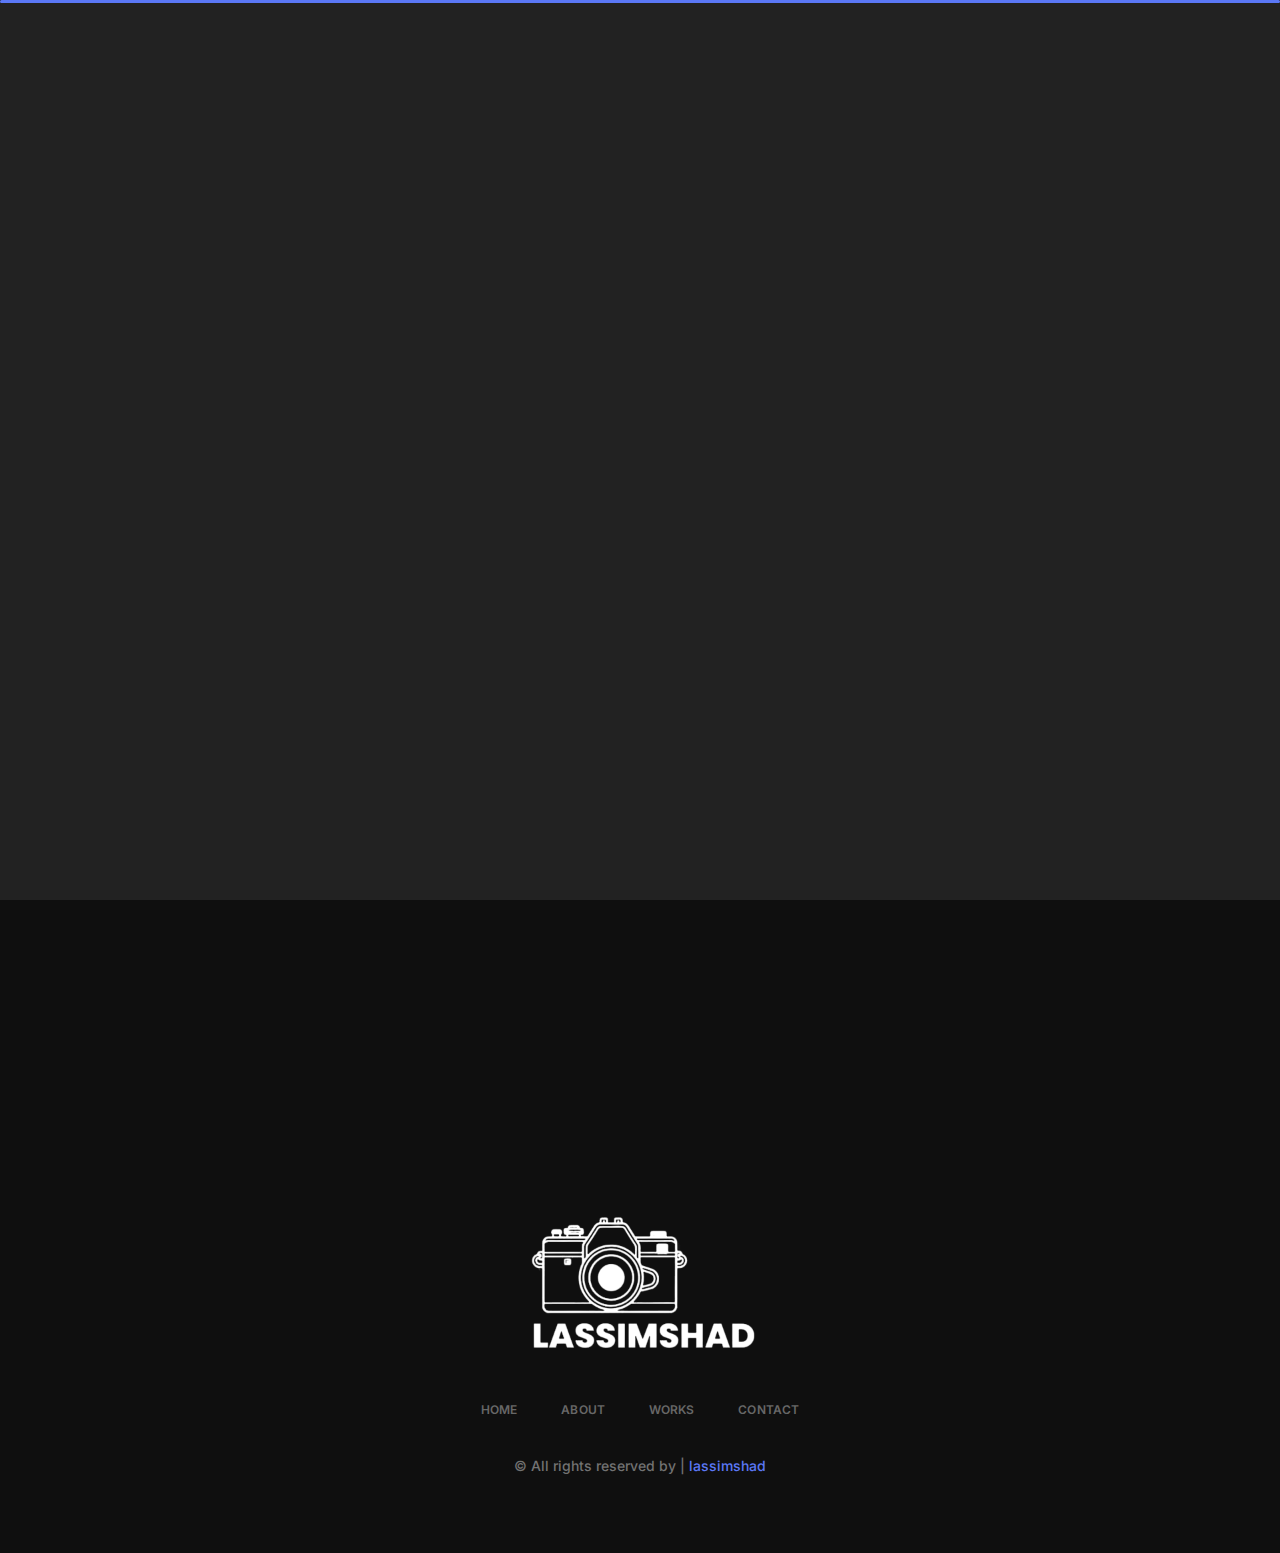
<file: index.html>
<!DOCTYPE html>
<html lang="en">

<head>
    <meta charset="UTF-8">
    <meta http-equiv="X-UA-Compatible" content="IE=edge">
    <meta name="viewport" content="width=device-width, initial-scale=1.0">
    <title>Lassimshad - Personal Portfolio </title>

    <!-- Fonts -->
    <link rel="preconnect" href="https://fonts.googleapis.com/">
    <link rel="preconnect" href="https://fonts.gstatic.com/" crossorigin>
    <link href="https://fonts.googleapis.com/css2?family=Inter:wght@100;200;300;400;500;600;700;800&amp;display=swap" rel="stylesheet">
 
    <!-- icon css  -->
    <link rel="stylesheet" href="assets/css/icon.css">

    <link rel="icon" href="assets/image/black-sign.png">

    <!-- bootstrap css  -->
    
    <link rel="stylesheet" href="assets/css/bootstrap.min.css">

    <!-- aos css  -->
    <link rel="stylesheet" href="assets/css/aos.css">

    <!-- custom css  -->
    <link rel="stylesheet" href="assets/css/style.css">
</head>
<body>

    <main class="main-homepage">

        <!-- Header -->
        <header class="header-area">
            <div class="container">
                <div class="gx-row d-flex align-items-center justify-content-between">
                    <a href="index.html" class="logo">
                        <img src="assets/image/logo.png" alt="Logo">
                    </a>

                    <nav class="navbar">
                        <ul class="menu">
                            <li class="active"><a href="index.html">Home</a></li>
                            <li><a href="about.html">About</a></li>
                            <li><a href="works.html">Works</a></li>
                            <li><a href="contact.html">Contact</a></li>
                        </ul>
                        <a href="contact.html" class="theme-btn">Let's talk</a>
                    </nav>

                    <a href="contact.html" class="theme-btn">Let's talk</a>

                    <div class="show-menu">
                        <span></span>
                        <span></span>
                        <span></span>
                    </div>
                </div>
            </div>
        </header>

        <!-- About -->
        <section class="about-area">
            <div class="container">
                <div class="row">
                    <div class="col-md-6" data-aos="zoom-in">
                        <div class="about-me-box shadow-box">
                            <a class="overlay-link" href="about.html"></a>
                            <img src="assets/images/bg1.png" alt="BG" class="bg-img">
                            <div class="img-box">
                                <img src="assets/image/profile-2.jpeg" alt="About Me">
                            </div>
                            <div class="infos">
                                <h4>A PHOTOGRAPHER & EDITOR</h4>
                                <h1>Lasimshad.</h1>
                                <p>I'm a photographer and editor crafting compelling visual stories with a keen eye for detail and a passion for storytelling.</p>
                                <a href="#" class="about-btn">
                                    <img src="assets/images/icon.svg" alt="Button">
                                </a>
                            </div>
                        </div>
                    </div>

                    <div class="col-md-6">
                        <div class="about-credentials-wrap">
                            

                            <div class="gx-row d-flex gap-24">
                                <div data-aos="zoom-in">
                                    <div class="about-crenditials-box info-box shadow-box h-full">
                                        <a class="overlay-link" href="about.html"></a>
                                        <img src="assets/images/bg1.png" alt="BG" class="bg-img">
                                        <img src="assets/image/white-sign.png" alt="Sign">
                                        <div class="d-flex align-items-center justify-content-between">
                                            <div class="infos">
                                                <h4>more about me</h4>
                                                <h1>Credentials</h1>
                                            </div>
    
                                            <a href="credentials.html" class="about-btn">
                                                <img src="assets/images/icon.svg" alt="Button">
                                            </a>
    
                                        </div>
                                    </div>
                                </div>

                                <div data-aos="zoom-in">
                                    <div class="about-project-box info-box shadow-box h-full">
                                        <a class="overlay-link" href="works.html"></a>
                                        <img src="assets/images/bg1.png" alt="BG" class="bg-img">
                                        <img src="assets/images/gfonts.png" alt="My Works">
                                        <div class="d-flex align-items-center justify-content-between">
                                            <div class="infos">
                                                <h4>SHOWCASE</h4>
                                                <h1>Projects</h1>
                                            </div>
    
                                            <a href="#" class="about-btn">
                                                <img src="assets/images/icon.svg" alt="Button">
                                            </a>
    
                                        </div>
                                    </div>
                                </div>

                            </div>

                            <div data-aos="zoom-in">
                                <div class="banner shadow-box">
                                    <div class="marquee">
                                        <div>
                                          <span>CODE. CREATE. <b>INNOVATE.</b> <img src="assets/images/star1.svg" alt="Star"> INSPIRING THROUGH <b>INNOVATE</b> <img src="assets/images/star1.svg" alt="Star"> TURNING CODE INTO <b>SOLUTIONS</b> <img src="assets/images/star1.svg" alt="Star"> INSPIRING THROUGH <b>TECHNOLOGY</b> <img src="assets/images/star1.svg" alt="Star"> UNLOCKING POTENTIAL WITH CODE <img src="assets/images/star1.svg" alt="Star"> BUILDING THE FUTURE WITH <b>CODE</b> <img src="assets/images/star1.svg" alt="Star"> CRAFTING DIGITAL EXPERIENCE <img src="assets/images/star1.svg" alt="Star"></span>
                                        </div>
                                      </div>
                                </div>

                            </div>
                        </div>
                    </div>
                </div>

                <div class="row mt-24">
                    <div class="col-md-12">
                        <div class="blog-service-profile-wrap d-flex gap-24">
                            <div data-aos="zoom-in">
                                <div class="about-blog-box info-box shadow-box h-full">
                                    <a href="#" class="overlay-link"></a>
                                    <img src="assets/images/bg1.png" alt="BG" class="bg-img">
                                    <img class="branding_img" src="assets/img/blog.png" alt="Branding">
                                    <div class="d-flex align-items-center justify-content-between">
                                        <div class="infos">
                                            <h4>Personal</h4>
                                            <h1>BRANDING</h1>
                                        </div>
    
                                        <a href="#l" class="about-btn">
                                            <img src="assets/images/icon.svg" alt="Button">
                                        </a>
    
                                    </div>
                                </div>
                            </div>

                            <div data-aos="zoom-in" class="flex-1">
                                <div class="about-services-box info-box shadow-box h-full">
                                    <a href="service.html" class="overlay-link"></a>
                                    <img src="assets/images/bg1.png" alt="BG" class="bg-img">
                                    <div class="icon-boxes">
                                        <i class="iconoir-code"></i>
                                        <i class="iconoir-server-connection"></i>
                                        <i class="iconoir-design-pencil"></i>
                                        <i class="iconoir-dev-mode-phone"></i>
                                    </div>
                                    <div class="d-flex align-items-center justify-content-between">
                                        <div class="infos">
                                            <h4>specialization</h4>
                                            <h1>Services Offering</h1>
                                        </div>
    
                                        <a href="service.html" class="about-btn">
                                            <img src="assets/images/icon.svg" alt="Button">
                                        </a>
    
                                    </div>
                                </div>
                            </div>

                            <div data-aos="zoom-in">
                                <div class="about-profile-box info-box shadow-box h-full">
                                    <img src="assets/images/bg1.png" alt="BG" class="bg-img">
                                    <div class="inner-profile-icons shadow-box">
                                        <a target="_blank" href="https://github.com/lasimshad">
                                            <i class="iconoir-github"></i>
                                        </a>
                                        <a target="_blank" href="https://www.instagram.com/lassimshad/">
                                            <i class="iconoir-instagram"></i>
                                        </a>
                                    </div>
                                    <div class="d-flex align-items-center justify-content-between">
                                        <div class="infos">
                                            <h4>Stay with me</h4>
                                            <h1>Profiles</h1>
                                        </div>
    
                                        <a href="contact.html" class="about-btn">
                                            <img src="assets/images/icon.svg" alt="Button">
                                        </a>
    
                                    </div>
                                </div>
                            </div>
                            
                        </div>
                    </div>
                    
                </div>

                <div class="row mt-24 mx-auto">
                    <div class="d-none col-md-6" data-aos="zoom-in">
                            
                        <div class="about-client-box info-box shadow-box">
                            <img src="assets/images/bg1.png" alt="BG" class="bg-img">
                            <div class="clients d-flex align-items-start gap-24 justify-content-center">
                                <div class="client-item">
                                    <h1>01</h1>
                                    <p>Years <br>Experience</p>
                                </div>

                                <div class="client-item">
                                    <h1>+25</h1>
                                    <p>CLIENTS <br>WORLDWIDE</p>
                                </div>

                                <div class="client-item">
                                    <h1>+50</h1>
                                    <p>Completed <br>Projects</p>
                                </div>
                            </div>
                        </div>

                    </div>
                    <div class="col-md-2"></div>
                    <div class="col-md-8" data-aos="zoom-in">
                            
                        <div class="about-contact-box info-box shadow-box">
                            <a class="overlay-link" href="contact.html"></a>
                            <img src="assets/images/bg1.png" alt="BG" class="bg-img">
                            <img src="assets/images/icon2.png" alt="Icon" class="star-icon">
                            <h1>Let's <br>work <span>together.</span></h1>
                            <a href="#" class="about-btn">
                                <img src="assets/images/icon.svg" alt="Button">
                            </a>
                        </div>

                    </div>
                    <div class="col-md-2"></div>

                </div>
            </div>
        </section>

        <!-- Footer -->
        <footer class="footer-area">
            <div class="container">
                <div class="footer-content text-center">
                    <a href="index.html" class="logo">
                        <img src="assets/image/logo.png" alt="Logo">
                    </a>
                    <ul class="footer-menu">
                        <li><a href="index.html">Home</a></li>
                        <li><a href="about.html">About</a></li>
                        <li><a href="works.html">Works</a></li>
                        <li><a href="contact.html">Contact</a></li>
                    </ul>
                    <p class="copyright">
                        &copy; All rights reserved by | <span>lassimshad</span>
                    </p>
                </div>
            </div>
        </footer>

    </main>
    

    <script src="assets/js/jquery-3.6.4.js"></script>
    <script src="assets/js/bootstrap.bundle.min.js"></script>
    <script src="assets/js/aos.js"></script>
    <script src="assets/js/main.js"></script>
</body>

</html>
</file>
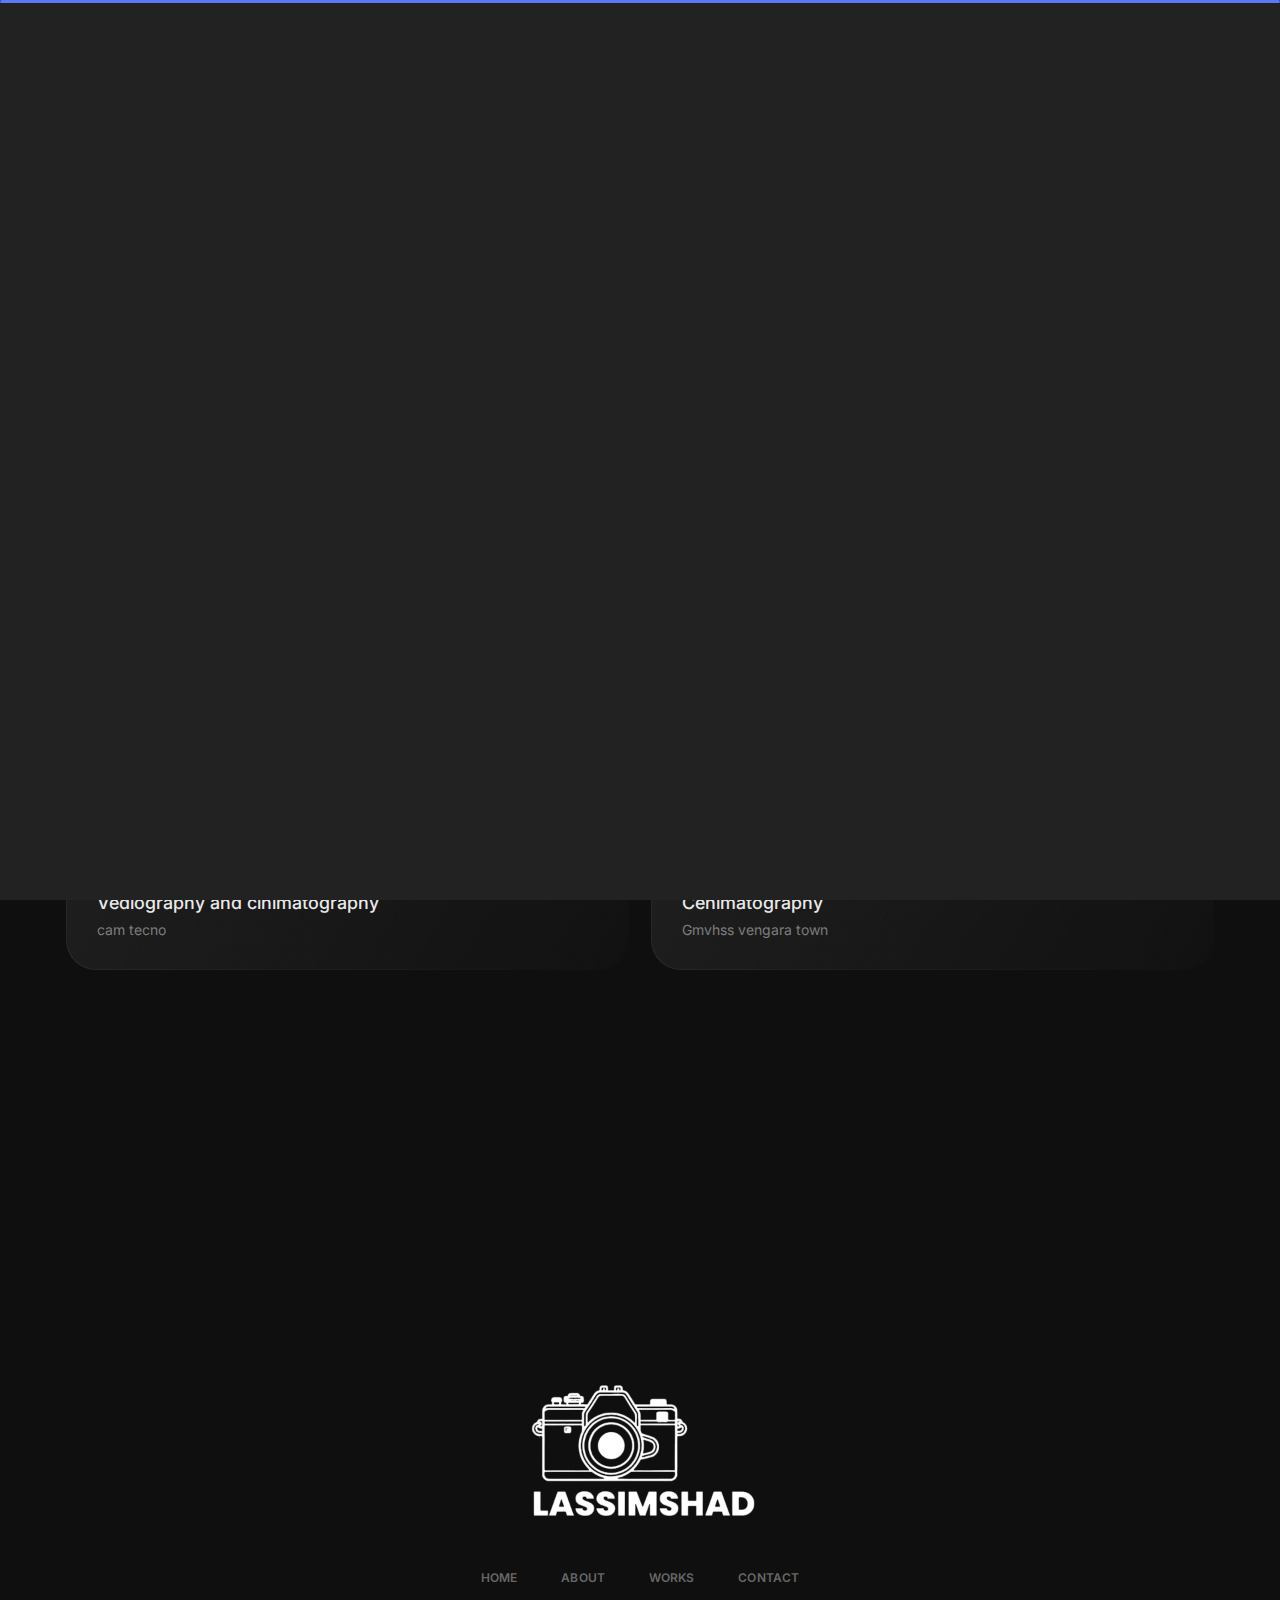
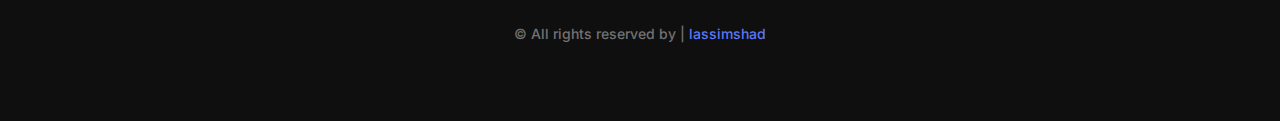
<file: about.html>
<!DOCTYPE html>
<html lang="en">

<head>
    <meta charset="UTF-8">
    <meta http-equiv="X-UA-Compatible" content="IE=edge">
    <meta name="viewport" content="width=device-width, initial-scale=1.0">
    <title>ABOUT - lassimshad</title>

    <!-- Fonts -->
    <link rel="preconnect" href="https://fonts.googleapis.com/">
    <link rel="preconnect" href="https://fonts.gstatic.com/" crossorigin>
    <link href="https://fonts.googleapis.com/css2?family=Inter:wght@100;200;300;400;500;600;700;800&amp;display=swap" rel="stylesheet">

    <!-- icon css  -->
    <link rel="stylesheet" href="assets/css/icon.css">

    <!-- bootstrap css  -->
    <link rel="stylesheet" href="assets/css/bootstrap.min.css">

    <link rel="icon" href="assets/image/black-sign.png">


    <!-- aos css  -->
    <link rel="stylesheet" href="assets/css/aos.css">

    <!-- custom css  -->
    <link rel="stylesheet" href="assets/css/style.css">
</head>
<body>

    <main class="main-aboutpage">

        <!-- Header -->
        <header class="header-area">
            <div class="container">
                <div class="gx-row d-flex align-items-center justify-content-between">
                    <a href="index.html" class="logo">
                        <img src="assets/image/logo.png" alt="Logo">
                    </a>

                    <nav class="navbar">
                        <ul class="menu">
                            <li><a href="index.html">Home</a></li>
                            <li class="active"><a href="about.html">About</a></li>
                            <li><a href="works.html">Works</a></li>
                            <li><a href="contact.html">Contact</a></li>
                        </ul>
                        <a href="contact.html" class="theme-btn">Let's talk</a>
                    </nav>

                    <a href="contact.html" class="theme-btn">Let's talk</a>

                    <div class="show-menu">
                        <span></span>
                        <span></span>
                        <span></span>
                    </div>
                </div>
            </div>
        </header>

        <!-- About -->
        <section class="about-area">
            <div class="container">
                <div class="d-flex about-me-wrap align-items-start gap-24">
                    <div data-aos="zoom-in">
                        <div class="about-image-box shadow-box">
                            <img src="assets/images/bg1.png" alt="BG" class="bg-img">
                            <div class="image-inner">
                                <img src="assets/image/profile-2.jpeg" alt="About Me">
                            </div>
                        </div>
                    </div>

                    <div class="about-details" data-aos="zoom-in">
                        <h1 class="section-heading" data-aos="fade-up"><img src="assets/images/star-2.png" alt="Star"> Self-summary <img src="assets/images/star-2.png" alt="Star"></h1>
                        <div class="about-details-inner shadow-box">
                            <img src="assets/images/icon2.png" alt="Star">
                            <h1>lassimshad</h1>
                            <p>As a photographer and editor, I specialize in capturing and editing images that tell compelling stories. With a keen eye for detail and a passion for storytelling, I strive to create visually stunning and emotionally engaging photographs that resonate with viewers.</p>
                        </div>

                    </div>
                </div>

                <div class="row mt-24">
                    <div class="col-md-6" data-aos="zoom-in">
                        <div class="about-edc-exp about-experience shadow-box">
                            <img src="assets/images/bg1.png" alt="BG" class="bg-img">
                            <h3>EXPERIENCE</h3>

                            <ul>
                                <li>
                                    <p class="date">2023 June - Present</p>
                                    <h2>PHOTOGRAPHER</h2>
                                    <p class="type">freelancer</p>
                                </li>
                                <li>
                                    <p class="date">2022 Aug - 2023 May</p>
                                    <h2>Vediography and cinimatography</h2>
                                    <p class="type">cam tecno</p>
                                </li>

                            </ul>
                        </div>
                    </div>
                    <div class="col-md-6" data-aos="zoom-in">
                        <div class="about-edc-exp about-education shadow-box">
                            <img src="assets/images/bg1.png" alt="BG" class="bg-img">
                            <h3>EDUCATION</h3>

                            <ul>
                                <li>
                                    <p class="date">2022 Jan - 2022 Aug</p>
                                    <h2>Fashion Designer</h2>
                                    <p class="type">pptmyhss cherur</p>
                                </li>
                                <li>
                                    <p class="date">2023 July - Present</p>
                                    <h2>Cenimatography </h2>
                                    <p class="type">Gmvhss vengara town</p>
                                </li>
                            </ul>
                        </div>
                    </div>
                </div>

                <div class="row mt-24">
                    <div class="col-md-12">
                        <div class="d-flex profile-contact-credentials-wrap gap-24">

                            <div data-aos="zoom-in">
                                <div class="about-profile-box info-box shadow-box h-full">
                                    <img src="assets/images/bg1.png" alt="BG" class="bg-img">
                                    <div class="inner-profile-icons shadow-box">
                                        <a target="_blank" href="https://github.com/lasimshad">
                                            <i class="iconoir-github"></i>
                                        </a>
                                        <a target="_blank" href="https://www.instagram.com/lassimshad/">
                                            <i class="iconoir-instagram"></i>
                                        </a>
                                    </div>
                                    <div class="d-flex align-items-center justify-content-between">
                                        <div class="infos">
                                            <h4>Stay with me</h4>
                                            <h1>Profiles</h1>
                                        </div>
    
                                        <a href="contact.html" class="about-btn">
                                            <img src="assets/images/icon.svg" alt="Button">
                                        </a>
    
                                    </div>
                                </div>
                            </div>

                            <div data-aos="zoom-in" class="flex-1">
                                <div class="about-contact-box info-box shadow-box">
                                    <a class="overlay-link" href="contact.html"></a>
                                    <img src="assets/images/bg1.png" alt="BG" class="bg-img">
                                    <img src="assets/images/icon2.png" alt="Icon" class="star-icon">
                                    <h1>Let's <br>work <span>together.</span></h1>
                                    <a href="contact.html" class="about-btn">
                                        <img src="assets/images/icon.svg" alt="Button">
                                    </a>
                                </div>
                            </div>

                            <div data-aos="zoom-in" class="h-full">
                                <div class="about-crenditials-box info-box shadow-box">
                                    <a class="overlay-link" href="about.html"></a>
                                    <img src="assets/images/bg1.png" alt="BG" class="bg-img">
                                    <img src="assets/image/white-sign.png" style="width: 271px;" alt="Sign">
                                    <div class="d-flex align-items-center justify-content-between">
                                        <div class="infos">
                                            <h4>more about me</h4>
                                            <h1>Credentials</h1>
                                        </div>
    
                                        <a href="credentials.html" class="about-btn">
                                            <img src="assets/images/icon.svg" alt="Button">
                                        </a>
    
                                    </div>
                                </div>
                            </div>

                        </div>
                    </div>
                </div>
            </div>
        </section>


        <!-- Footer -->
        <footer class="footer-area">
            <div class="container">
                <div class="footer-content text-center">
                    <a href="index.html" class="logo">
                        <img src="assets/image/logo.png" alt="Logo">
                    </a>
                    <ul class="footer-menu">
                        <li><a href="index.html">Home</a></li>
                        <li><a href="about.html">About</a></li>
                        <li><a href="works.html">Works</a></li>
                        <li><a href="contact.html">Contact</a></li>
                    </ul>
                    <p class="copyright">
                        &copy; All rights reserved by | <span>lassimshad</span>
                    </p>
                </div>
            </div>
        </footer>

    </main>
    

    <script src="assets/js/jquery-3.6.4.js"></script>
    <script src="assets/js/bootstrap.bundle.min.js"></script>
    <script src="assets/js/aos.js"></script>
    <script src="assets/js/main.js"></script>
</body>

</html>
</file>
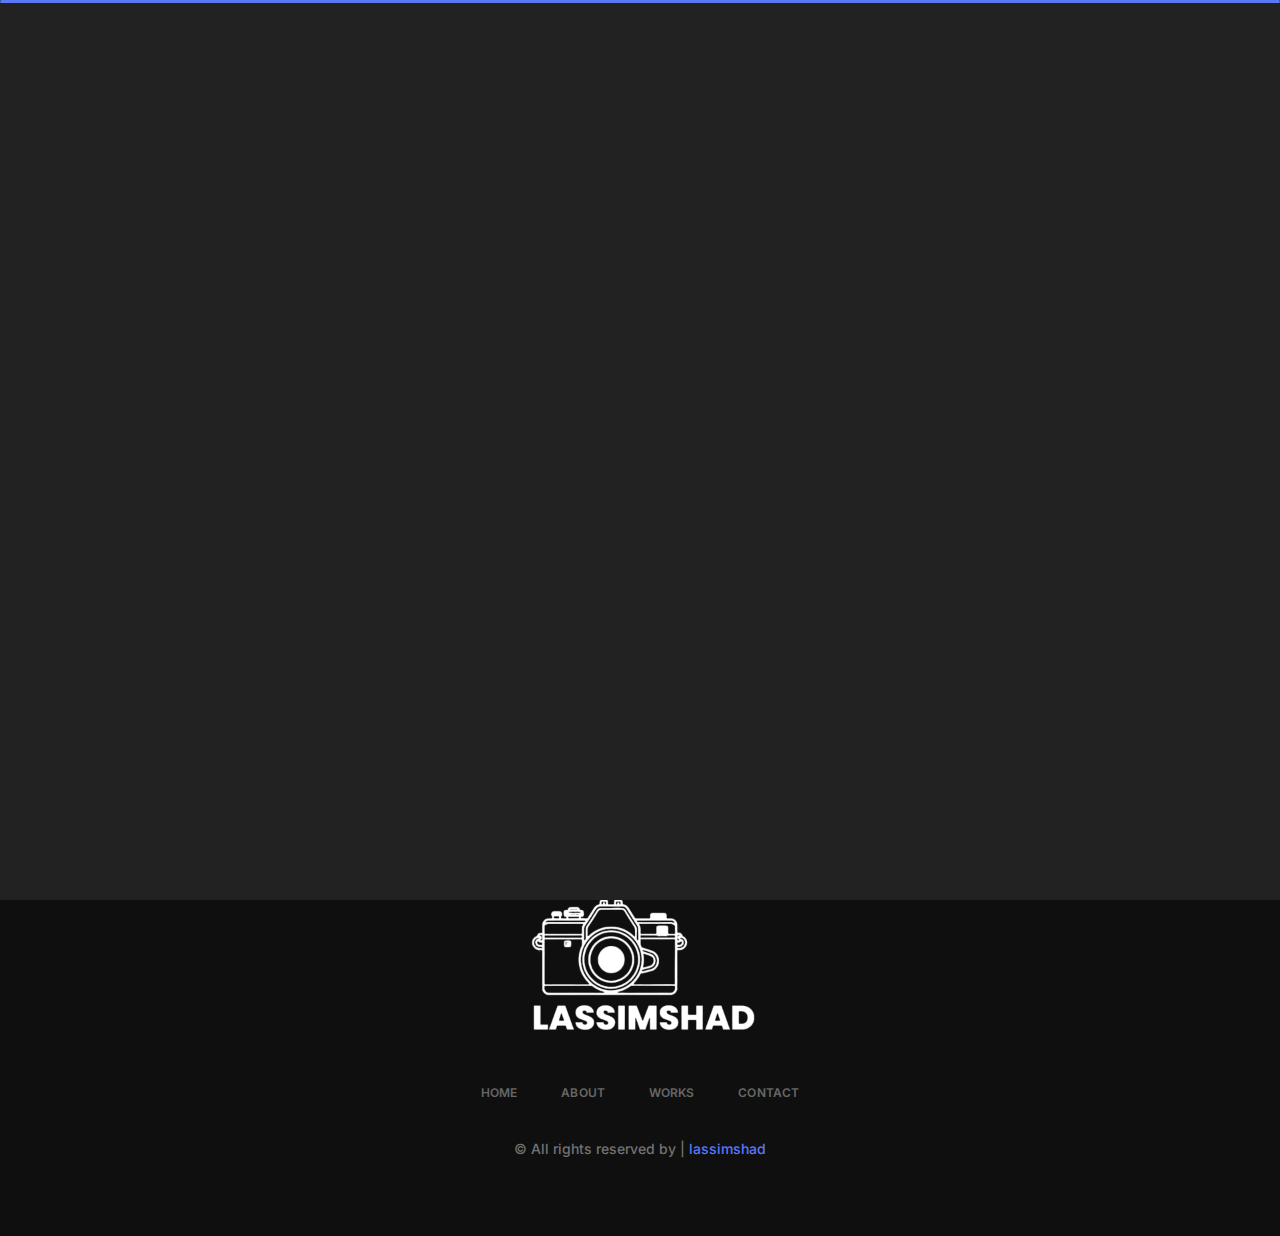
<file: contact.html>
<!DOCTYPE html>
<html lang="en">

<head>
    <meta charset="UTF-8">
    <meta http-equiv="X-UA-Compatible" content="IE=edge">
    <meta name="viewport" content="width=device-width, initial-scale=1.0">
    <title>CONTACT - Lassimshad</title>

    <!-- Fonts -->
    <link rel="preconnect" href="https://fonts.googleapis.com/">
    <link rel="preconnect" href="https://fonts.gstatic.com/" crossorigin>
    <link href="https://fonts.googleapis.com/css2?family=Inter:wght@100;200;300;400;500;600;700;800&amp;display=swap" rel="stylesheet">

    <!-- icon css  -->
    <link rel="stylesheet" href="assets/css/icon.css">

    <!-- bootstrap css  -->
    <link rel="stylesheet" href="assets/css/bootstrap.min.css">

    <link rel="icon" href="assets/image/black-sign.png">

    
    <!-- aos css  -->
    <link rel="stylesheet" href="assets/css/aos.css">

    <!-- custom css  -->
    <link rel="stylesheet" href="assets/css/style.css">
</head>
<body>

    <main class="main-aboutpage">

        <!-- Header -->
        <header class="header-area">
            <div class="container">
                <div class="gx-row d-flex align-items-center justify-content-between">
                    <a href="index.html" class="logo">
                        <img src="assets/image/logo.png" alt="Logo">
                    </a>

                    <nav class="navbar">
                        <ul class="menu">
                            <li><a href="index.html">Home</a></li>
                            <li><a href="about.html">About</a></li>
                            <li><a href="works.html">Works</a></li>
                            <li class="active"><a href="contact.html">Contact</a></li>
                        </ul>
                        <a href="contact.html" class="theme-btn">Let's talk</a>
                    </nav>

                    <a href="contact.html" class="theme-btn">Let's talk</a>

                    <div class="show-menu">
                        <span></span>
                        <span></span>
                        <span></span>
                    </div>
                </div>
            </div>
        </header>

        <!-- Contact -->
        <section class="contact-area">
            <div class="container">
                <div class="gx-row d-flex justify-content-between gap-24">
                    <div class="contact-infos">
                        <h3 data-aos="fade-up">Contact Info</h3>
                        <ul class="contact-details">
                            <li class="d-flex align-items-center" data-aos="zoom-in">
                                <div class="icon-box shadow-box">
                                    <i class="iconoir-mail"></i>
                                </div>
                                <div class="right">
                                    <span>MAIL us</span>
                                    <h4>lassimshad10@gmail.com</h4>
                                </div>
                            </li>

                            <li class="d-flex align-items-center" data-aos="zoom-in">
                                <div class="icon-box shadow-box">
                                    <i class="iconoir-phone"></i>
                                </div>
                                <div class="right">
                                    <span>Contact Us</span>
                                    <h4>+91 7012617889</h4>
                                    
                                </div>
                            </li>

                            <li class="d-flex align-items-center" data-aos="zoom-in">
                                <div class="icon-box shadow-box">
                                    <i class="iconoir-pin-alt"></i>
                                </div>
                                <div class="right">
                                    <span>Location</span>
                                    <h4>Vengera, Malappuram <br>Kerala, India </h4>
                                </div>
                            </li>
                        </ul>

                        <h3 data-aos="fade-up">Social Info</h3>
                        <ul class="social-links d-flex align-center" data-aos="zoom-in">
                            <li><a class="shadow-box" href="https://github.com/lasimshad" target="_blank"><i class="iconoir-github"></i></a></li>
                            <li><a class="shadow-box" href="#"><i class="iconoir-chat-bubble"></i></a></li>
                            <li><a class="shadow-box" href="https://www.instagram.com/lassimshad/" target="_blank"><i class="iconoir-instagram"></i></a></li>
                        </ul>
                    </div>

                    <div data-aos="zoom-in" class="contact-form">
                        <div class="shadow-box">
                            <img src="assets/images/bg1.png" alt="BG" class="bg-img">
                            <img src="assets/images/icon3.png" alt="Icon">
                            <h1>Let’s work <span>together.</span></h1>
                            <form method="POST">
                                <div class="alert alert-success messenger-box-contact__msg" style="display: none" role="alert">
                                    Your message was sent successfully.
                                </div>
                                <div class="input-group">
                                    <input required type="text" name="full-name" id="full-name" placeholder="Name *">
                                </div>
                                <div class="input-group">
                                    <input required type="email" name="email" id="email" placeholder="Email *">
                                </div>
                                <div class="input-group">
                                    <input required type="text" name="subject" id="subject" placeholder="Your Subject *">
                                </div>
                                <div class="input-group">
                                    <textarea required name="message" id="message" placeholder="Your Message *"></textarea>
                                </div>
                                <div class="input-group">
                                    <button class="theme-btn submit-btn" name="submit" type="submit">Send Message</button>
                                </div>
                            </form>
                        </div>
                    </div>
                    
                </div>
            </div>
        </section>

        <!-- Footer -->
        <footer class="footer-area">
            <div class="container">
                <div class="footer-content text-center">
                    <a href="index.html" class="logo">
                        <img src="assets/image/logo.png" alt="Logo">
                    </a>
                    <ul class="footer-menu">
                        <li><a href="index.html">Home</a></li>
                        <li><a href="about.html">About</a></li>
                        <li><a href="works.html">Works</a></li>
                        <li><a href="contact.html">Contact</a></li>
                    </ul>
                    <p class="copyright">
                        &copy; All rights reserved by | <span>lassimshad</span>
                    </p>
                </div>
            </div>
        </footer>

    </main>
    

    <script src="assets/js/jquery-3.6.4.js"></script>
    <script src="assets/js/bootstrap.bundle.min.js"></script>
    <script src="assets/js/aos.js"></script>
    <script src="assets/js/main.js"></script>
    <script src="assets/js/ajax-form.js"></script>
</body>

</html>
</file>
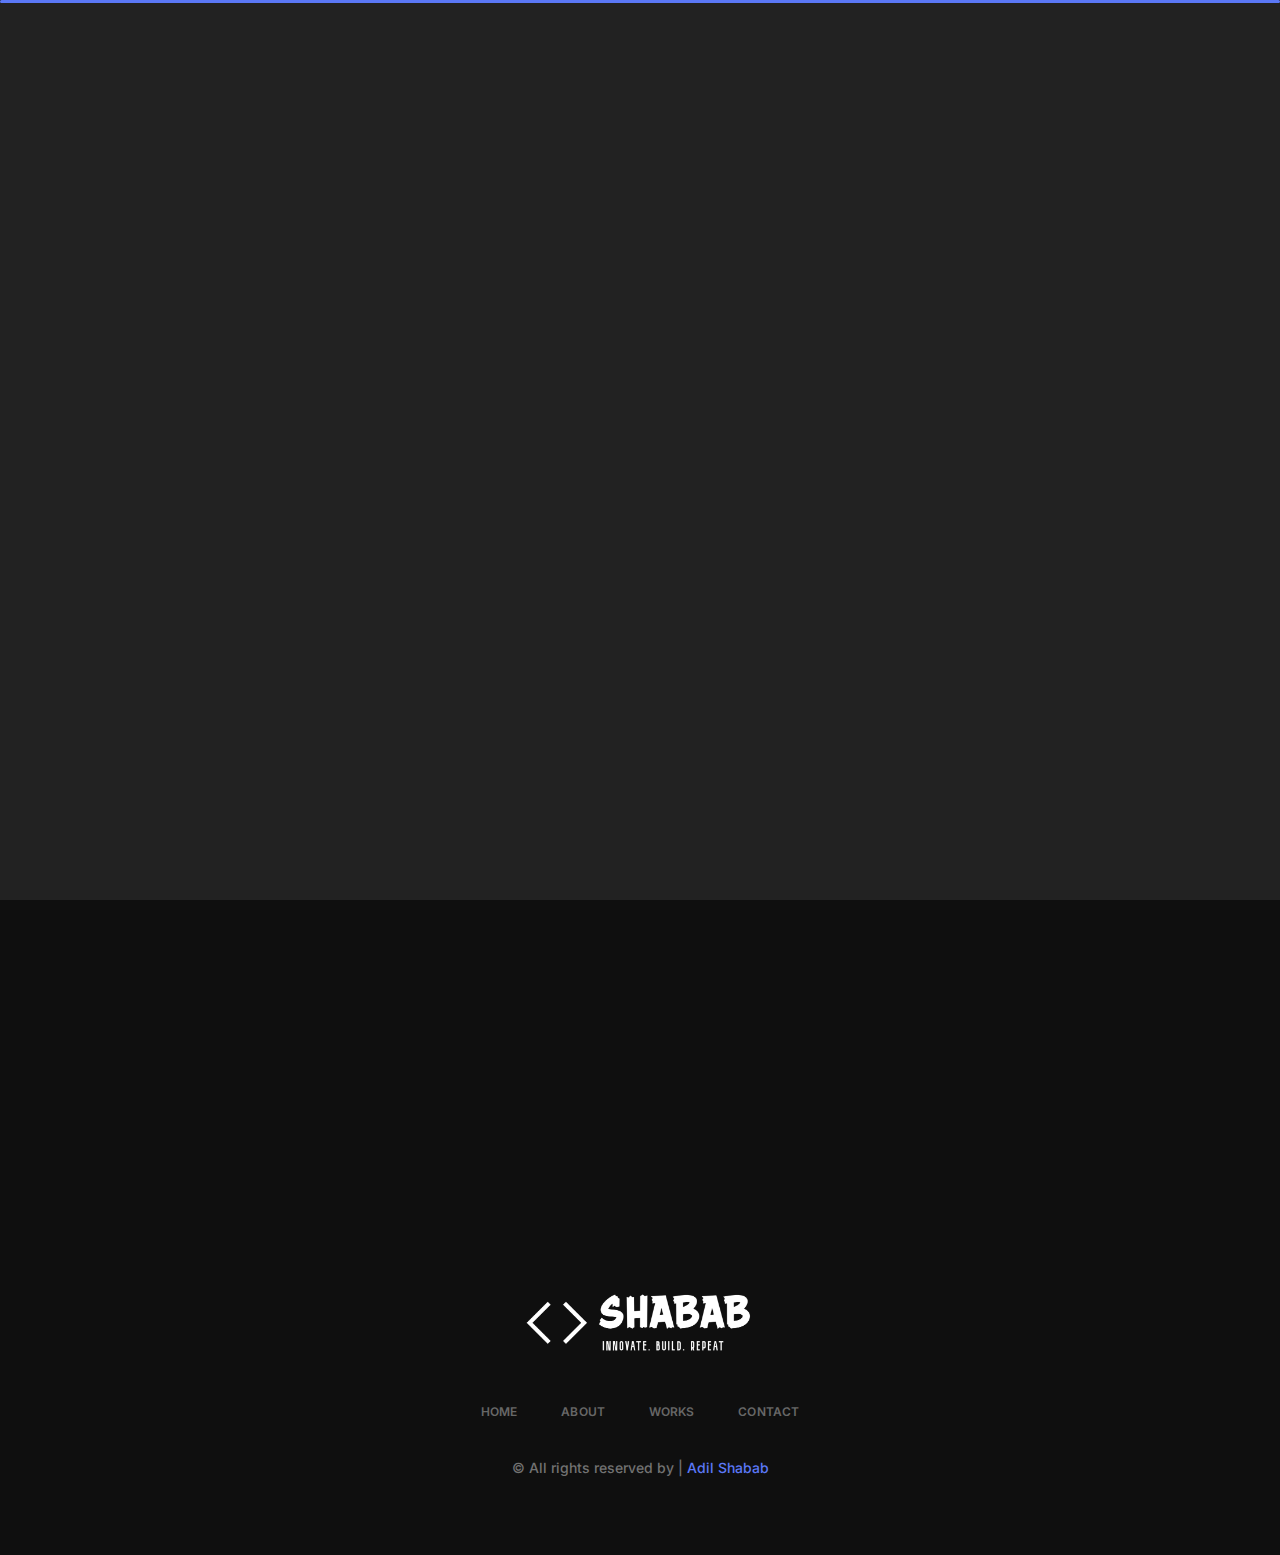
<file: service.html>
<!DOCTYPE html>
<html lang="en">

<head>
    <meta charset="UTF-8">
    <meta http-equiv="X-UA-Compatible" content="IE=edge">
    <meta name="viewport" content="width=device-width, initial-scale=1.0">
    <title>Services - Lissamshad</title>

    <!-- Fonts -->
    <link rel="preconnect" href="https://fonts.googleapis.com/">
    <link rel="preconnect" href="https://fonts.gstatic.com/" crossorigin>
    <link href="https://fonts.googleapis.com/css2?family=Inter:wght@100;200;300;400;500;600;700;800&amp;display=swap" rel="stylesheet">

 
    <!-- icon css  -->
    <link rel="stylesheet" href="assets/css/icon.css">

    <!-- bootstrap css  -->
    <link rel="stylesheet" href="assets/css/bootstrap.min.css">

    <link rel="icon" href="assets/image/black-sign.png">


    <!-- aos css  -->
    <link rel="stylesheet" href="assets/css/aos.css">

    <!-- custom css  -->
    <link rel="stylesheet" href="assets/css/style.css">
</head>
<body>

    <main class="main-homepage">

        <!-- Header -->
        <header class="header-area">
            <div class="container">
                <div class="gx-row d-flex align-items-center justify-content-between">
                    <a href="index.html" class="logo">
                        <img src="assets/image/logo.png" alt="Logo">
                    </a>

                    <nav class="navbar">
                        <ul class="menu">
                            <li class="active"><a href="index.html">Home</a></li>
                            <li><a href="about.html">About</a></li>
                            <li><a href="works.html">Works</a></li>
                            <li><a href="contact.html">Contact</a></li>
                        </ul>
                        <a href="contact.html" class="theme-btn">Let's talk</a>
                    </nav>

                    <a href="contact.html" class="theme-btn">Let's talk</a>

                    <div class="show-menu">
                        <span></span>
                        <span></span>
                        <span></span>
                    </div>
                </div>
            </div>
        </header>

        <!-- Service -->
        <section class="service-area">
            <div class="container">
                <h1 class="section-heading" data-aos="fade-up"><img src="assets/images/star-2.png" alt="Star"> My Offerings <img src="assets/images/star-2.png" alt="Star"></h1>
                
                <div class="row">

                    <!-- Sidebar -->
                    <div class="col-md-4">
                        <div class="service-sidebar" data-aos="fade-right">
                            <div class="service-sidebar-inner shadow-box">
                                <ul>
                                    <li>
                                        <i class="iconoir-color-filter icon"></i>
                                        PHOTOTOGRAPHY
                                    </li>
                                    <li>
                                        <i class="iconoir-color-filter icon"></i>
                                        VEDIOGRAPHY
                                    </li>
                                    <li>
                                        <i class="iconoir-color-filter icon"></i>
                                        EDITING
                                    </li>
                                    <li>
                                        <i class="iconoir-color-filter icon"></i>
                                        PROMOTIONS
                                    </li>
                                </ul>
                            </div>
                        </div>
                    </div>

                    <!-- Content -->
                    <div class="col-md-8">
                        <h1 class="section-heading" data-aos="fade-up"><img src="assets/images/star-2.png" alt="Star"> My Offerings <img src="assets/images/star-2.png" alt="Star"></h1>

                        <div class="service-content-wrap" data-aos="zoom-in">
                            <div class="service-content-inner shadow-box">
                                <div class="service-items">
                                    <div class="service-item">
                                        <h3>PHOTOGRAPHY</h3>
                                        <p>Photography is my medium for capturing fleeting moments, telling stories, and expressing emotions. Through my lens, I create timeless images that evoke feelings, provoke thoughts, and preserve memories.</p>
                                    </div>
                                    <div class="service-item">
                                        <h3>VEDIOGRAPHY</h3>
                                        <p>Videography is my creative outlet for capturing life's moments in motion. It allows me to tell stories, evoke emotions, and preserve memories through the art of video storytelling.</p>
                                    </div>
                                    <div class="service-item">
                                        <h3>EDITING</h3>
                                        <p>Editing is my artistic tool for transforming raw footage into compelling stories. With a meticulous approach, I enhance visuals, adjust pacing, and craft narratives that captivate and resonate with audiences.</p>
                                    </div>
                                    <div class="service-item">
                                        <h3>PROMOTIONS</h3>
                                        <p>Promotions are a strategic blend of creativity and data-driven decision-making. I leverage market insights to design campaigns that resonate with audiences, driving engagement and achieving business objectives.</p>
                                    </div>
                                </div>
                            </div>
                        </div>
                    </div>

                </div>


                <div class="row mt-24">
                    <div class="col-md-12">
                        <div class="d-flex profile-contact-credentials-wrap gap-24">

                            <div data-aos="zoom-in">
                                <div class="about-profile-box info-box shadow-box h-full">
                                    <img src="assets/images/bg1.png" alt="BG" class="bg-img">
                                    <div class="inner-profile-icons shadow-box">
                                        <a href="https://github.com/lasimshad" target="_blank">
                                            <i class="iconoir-github"></i>
                                        </a>
                                        <a href="https://www.instagram.com/lassimshad/" target="_blank">
                                            <i class="iconoir-instagram"></i>
                                        </a>
                                    </div>
                                    <div class="d-flex align-items-center justify-content-between">
                                        <div class="infos">
                                            <h4>Stay with me</h4>
                                            <h1>Profiles</h1>
                                        </div>
    
                                        <a href="contact.html" class="about-btn">
                                            <img src="assets/images/icon.svg" alt="Button">
                                        </a>
    
                                    </div>
                                </div>
                            </div>

                            <div data-aos="zoom-in" class="flex-1">
                                <div class="about-contact-box info-box shadow-box">
                                    <a class="overlay-link" href="contact.html"></a>
                                    <img src="assets/images/bg1.png" alt="BG" class="bg-img">
                                    <img src="assets/images/icon2.png" alt="Icon" class="star-icon">
                                    <h1>Let's <br>work <span>together.</span></h1>
                                    <a href="contact.html" class="about-btn">
                                        <img src="assets/images/icon.svg" alt="Button">
                                    </a>
                                </div>
                            </div>

                            <div data-aos="zoom-in" class="h-full">
                                <div class="about-crenditials-box info-box shadow-box">
                                    <a class="overlay-link" href="about.html"></a>
                                    <img src="assets/images/bg1.png" alt="BG" class="bg-img">
                                    <img src="assets/image/white-sign.png" style="width: 270px;" alt="Sign">
                                    <div class="d-flex align-items-center justify-content-between">
                                        <div class="infos">
                                            <h4>more about me</h4>
                                            <h1>Credentials</h1>
                                        </div>
    
                                        <a href="credentials.html" class="about-btn">
                                            <img src="assets/images/icon.svg" alt="Button">
                                        </a>
    
                                    </div>
                                </div>
                            </div>

                        </div>
                    </div>
                </div>
            </div>
        </section>



        
        <!-- Footer -->
        <footer class="footer-area">
            <div class="container">
                <div class="footer-content text-center">
                    <a href="index.html" class="logo">
                        <img src="assets/img/logo.png" alt="Logo">
                    </a>
                    <ul class="footer-menu">
                        <li><a href="index.html">Home</a></li>
                        <li><a href="about.html">About</a></li>
                        <li><a href="works.html">Works</a></li>
                        <li><a href="contact.html">Contact</a></li>
                    </ul>
                    <p class="copyright">
                        &copy; All rights reserved by | <span>Adil Shabab</span>
                    </p>
                </div>
            </div>
        </footer>

    </main>
    

    <script src="assets/js/jquery-3.6.4.js"></script>
    <script src="assets/js/bootstrap.bundle.min.js"></script>
    <script src="assets/js/aos.js"></script>
    <script src="assets/js/main.js"></script>
</body>

</html>
</file>
